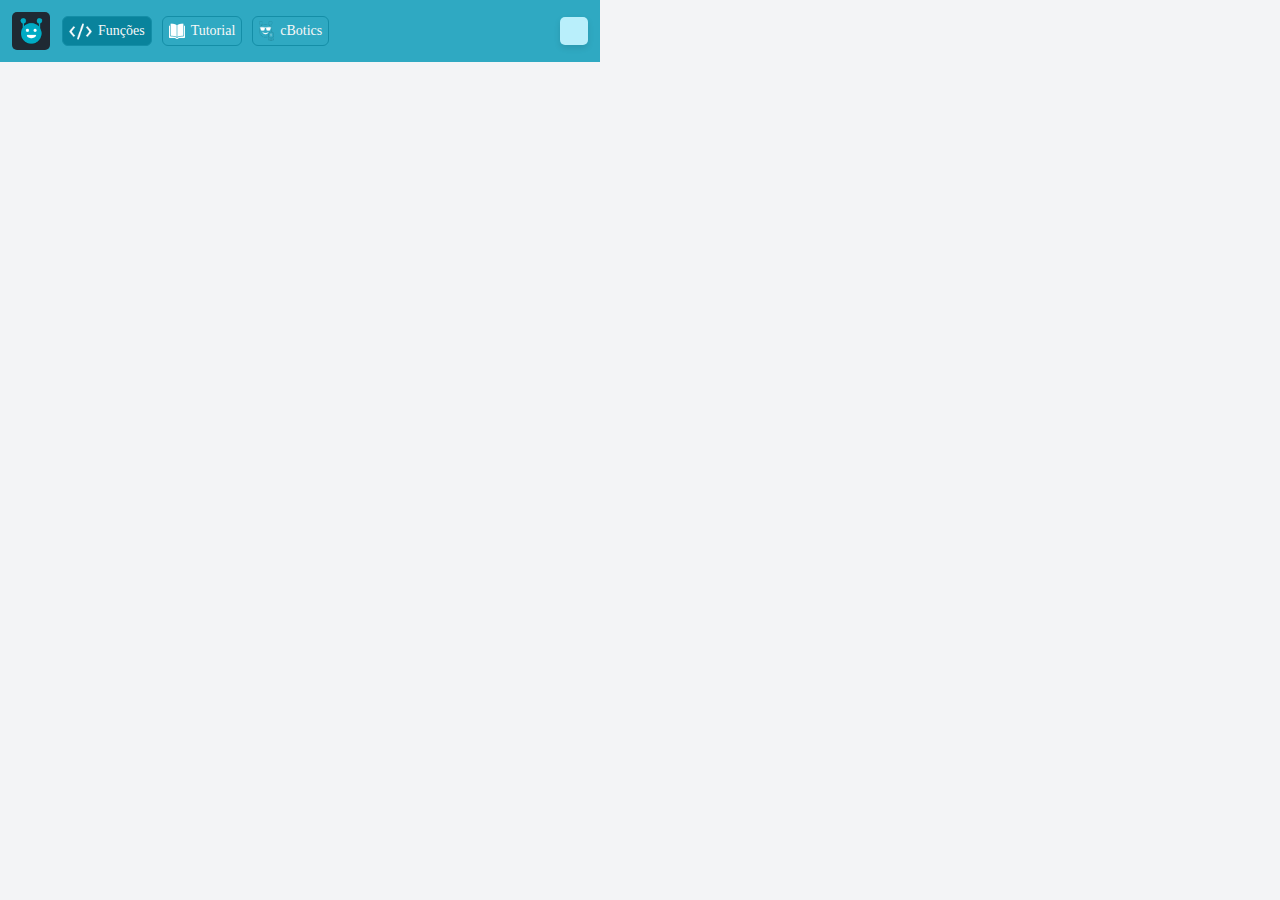
<file: google_chrome/routes/index.html>
<!DOCTYPE html>
<html>

<head>
    <meta charset="UTF-8">
    <meta http-equiv="X-UA-Compatible" content="IE=edge">
    <meta name="viewport" content="width=device-width, initial-scale=1.0">
    <title>sBotics</title>

    <link rel="stylesheet" href="../src/css/app_default.css">
    <link rel="stylesheet" href="../src/css/app_header.css">

    <link rel="stylesheet" href="https://cdnjs.cloudflare.com/ajax/libs/font-awesome/5.15.3/css/all.min.css" integrity="sha512-iBBXm8fW90+nuLcSKlbmrPcLa0OT92xO1BIsZ+ywDWZCvqsWgccV3gFoRBv0z+8dLJgyAHIhR35VZc2oM/gI1w==" crossorigin="anonymous" />
</head>

<body>
    <header>
        <div class="header_left">
            <img src="../assets/icons/icons_dark.png" alt="sBotics">
            <div class="container_menu">
                <a href="#" class="menu_options __select">
                    <img class="menu_options_icons_code" src="../assets/icons/icons_code.png" alt="">
                    <p>Funções</p>
                </a>
                <a href="#" class="menu_options">
                    <img class="menu_options_icons_book" src="../assets/icons/icons_book.png" alt="">
                    <p>Tutorial</p>
                </a>
                <a href="#" class="menu_options">
                    <img class="menu_options_icons_cbotics" src="../assets/icons/icons_cbotics.png" alt="">
                    <p>cBotics</p>
                </a>
            </div>
        </div>
        <div class="header_right">
            <a href="#" class="header_button_config">
                <i class="fas fa-cog"></i>
            </a>
        </div>
    </header>
    <div class="container">
        <iframe class="testeteste" src="https://sbotics.weduc.natalnet.br/functions" frameborder="0"></iframe>
    </div>

</body>

</html>
</file>
<file: google_chrome/src/css/app_default.css>
@import url("https://fonts.googleapis.com/css2?family=Roboto:ital,wght@0,100;0,300;0,400;0,500;0,700;0,900;1,100;1,300;1,400;1,500;1,700;1,900&display=swap");
* {
    box-sizing: border-box;
}

body,
html {
    padding: 0px;
    margin: 0px;
    width: 600px;
    height: 600px;
    background-color: #F3F4F6;
}

iframe {
    left: 0;
    right: 0;
    bottom: 0;
    width: 100%;
    height: 535px;
}

.testeteste:not([data-scroll="0"]) iframe {
    display: none;
}


/* iframe:not([data-scroll="0"]) body>header {
    display: none;
} */
</file>
<file: google_chrome/src/css/app_header.css>
body>header {
    width: 100%;
    padding-top: 12px;
    padding-left: 12px;
    padding-right: 12px;
    padding-bottom: 12px;
    display: flex;
    flex-direction: row;
    justify-content: space-between;
    align-items: center;
    background-color: #2FA9C2;
}

body>header>.header_left {
    display: flex;
    flex-direction: row;
    justify-content: center;
    align-items: center;
}

body>header>.header_left>img {
    width: 38px;
    border-radius: 5px;
    cursor: pointer;
}

body>header>.header_left>.container_menu {
    margin-left: 12px;
    display: flex;
    flex-direction: row;
    justify-content: center;
    align-items: center;
}

body>header>.header_left>.container_menu>.menu_options {
    height: 30px;
    padding-top: 3px;
    padding-left: 6px;
    padding-right: 6px;
    padding-bottom: 3px;
    display: flex;
    flex-direction: row;
    justify-content: center;
    align-items: center;
    border-radius: 6px;
    /* box-shadow: 0px 3px 6px rgba(0, 0, 0, 0.1); */
    cursor: pointer;
    text-decoration: none;
    margin-right: 10px;
    border: 1px solid #148EA7;
}

body>header>.header_left>.container_menu>.menu_options:hover {
    background-color: #09839C;
}

.__select {
    background-color: #09839C;
}

.menu_options .menu_options_icons_code {
    width: 23px;
}

.menu_options .menu_options_icons_book {
    width: 16px;
}

.menu_options .menu_options_icons_cbotics {
    width: 15px;
}

.menu_options>p {
    font-weight: 500;
    font-size: 14px;
    text-align: left;
    color: #f8f8f8;
    padding: 0px;
    margin: 0px;
    margin-left: 6px;
}

body>header>.header_right {
    display: flex;
    flex-direction: row;
    justify-content: center;
    align-items: center;
}

.header_right .header_button_config {
    width: 28px;
    height: 28px;
    background-color: #B9EFFB;
    display: flex;
    justify-content: center;
    align-items: center;
    text-decoration: none;
    border-radius: 5px;
    box-shadow: 0px 3px 6px rgba(0, 0, 0, 0.1);
}

.header_right .header_button_config:hover {
    background-color: #2FA9C2;
    border: 1.5px solid #B9EFFB;
}

.header_right .header_button_config:hover>i {
    color: #B9EFFB;
}

.header_button_config i {
    font-size: 16px;
    color: #09839C;
}

iframe:not([data-scroll="0"]) body>header {
    display: none;
}
</file>
